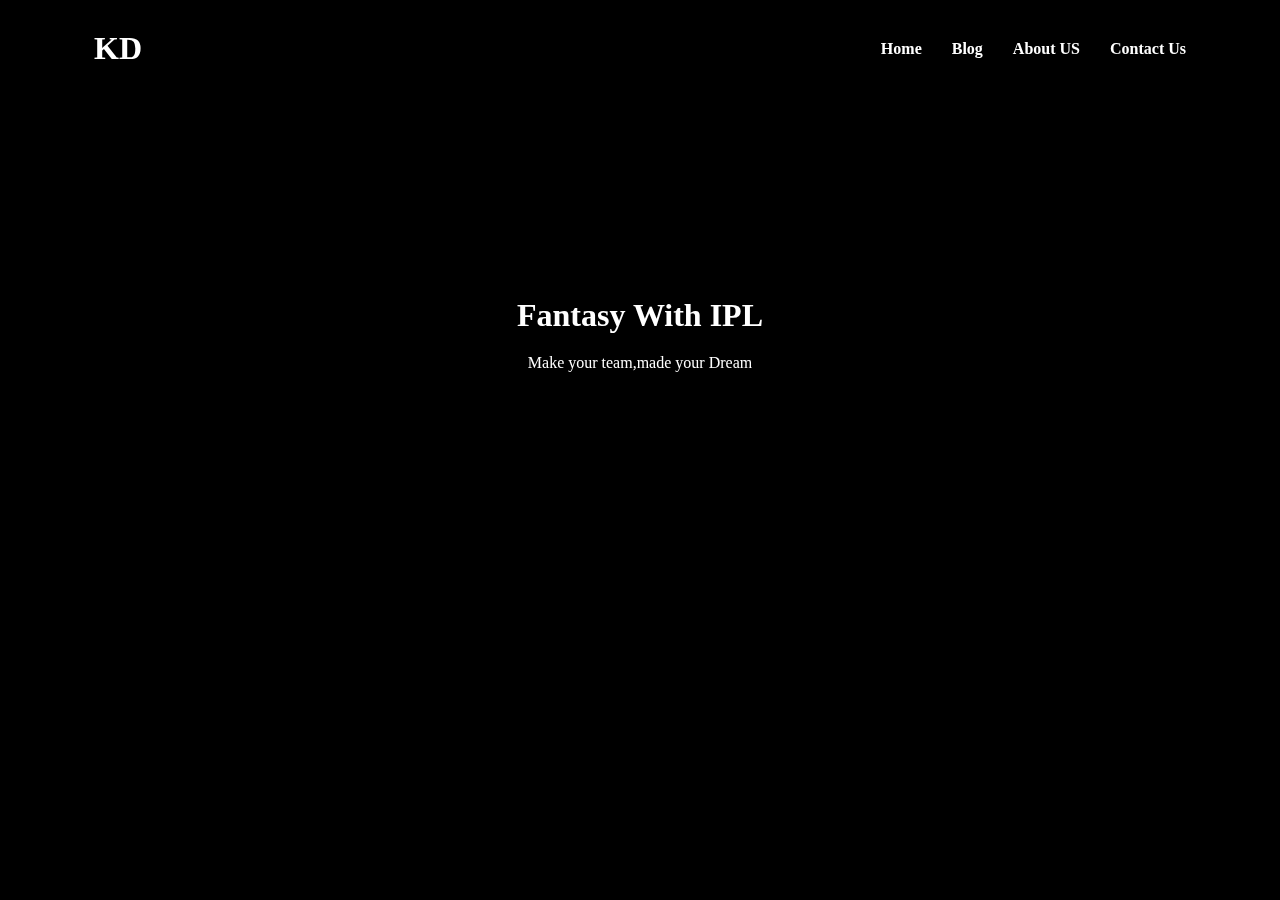
<file: templates/index.html>
<!DOCTYPE html>
<html lang="en">
<head>
    <meta charset="UTF-8">
    <meta http-equiv="X-UA-Compatible" content="IE=edge">
    <meta name="viewport" content="width=device-width, initial-scale=1.0">
    <!-- title -->
    <title>11Fantasy</title>
    <!-- CSS file -->
    <style>
        *{
    margin: 0;
    padding: 0;
    box-sizing: border-box;
   
}



.container{
    max-width: 1200px;
    width: 90%;
    margin: 0 auto;
}

body{
    width: 100vw;
    height: 100vh;
    position: fixed;
    background-color: #000;
    color: #fff;
    
}

a{
    text-decoration: none;
    color: #fff;
    font-weight: 900;
}

li{
    list-style: none;
}

header{
    margin-bottom: 200px;
    
}

nav{
    display: flex;
    justify-content: space-between;
    align-items: center;
    gap: 300;
    padding: 30px;
}

nav ul{
    display: flex;
    gap: 30px;
}

main{
    display: flex;
    flex-direction: column;
    gap: 20px;
    align-items: center;
    
}
    </style>
</head>
<body>
     <!-- started -->
    <!-- header -->
    <header>
        <!-- navigation -->
        
        <nav class="container">
            <h1 class="logo">KD</h1>
            <ul>
                <li><a href="/">Home</a></li>
                <li><a href="/blog">Blog</a></li>
                <li><a href="/about">About US</a></li>
                <li><a href="/contact">Contact Us</a></li>
            </ul>
        </nav>
    </header>

    <!-- main section -->
    <main class="container"> 
            <h1>Fantasy With IPL</h1>
            <p>Make your team,made your Dream</p>
    </main>
</body>
</html>
</file>
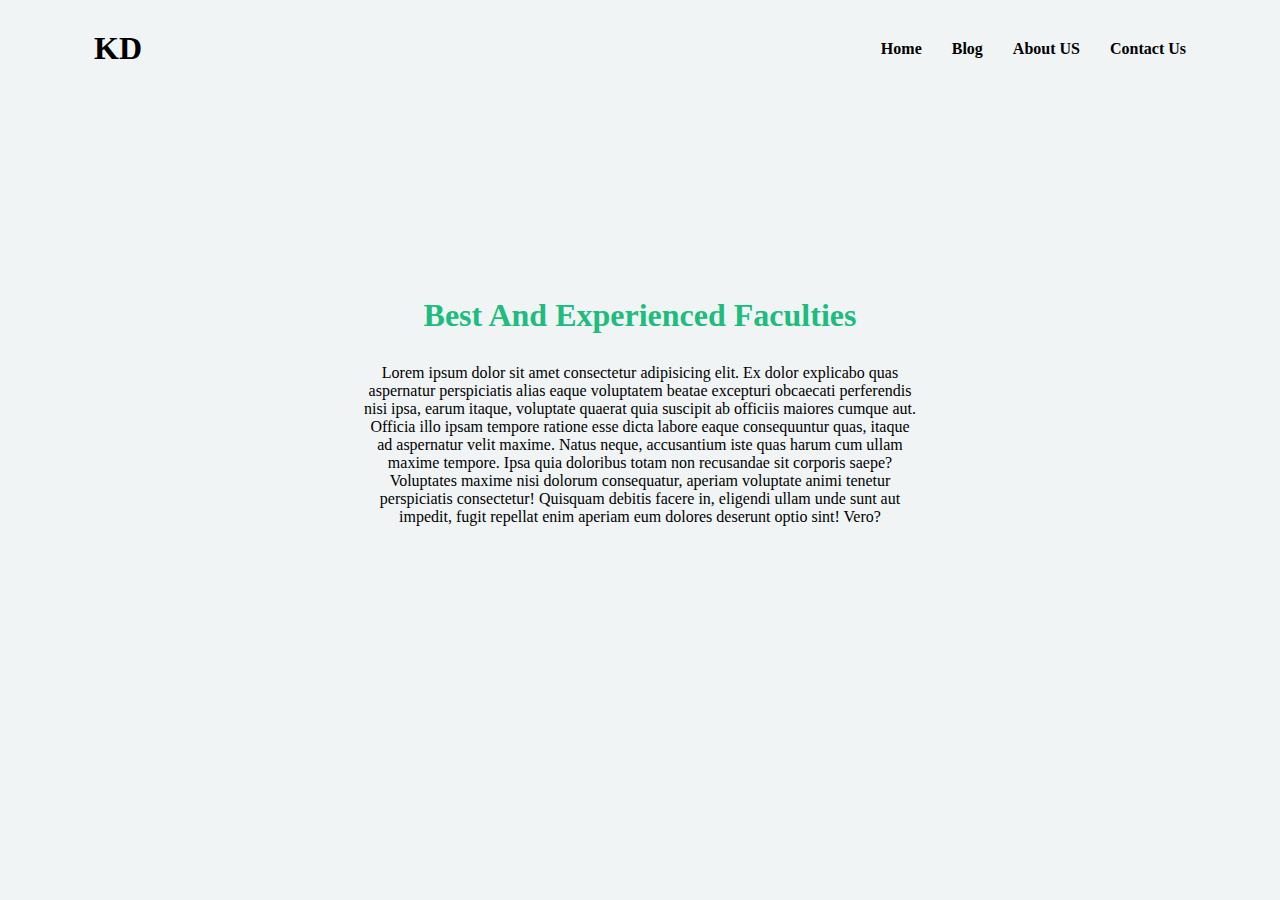
<file: templates/about.html>
<!DOCTYPE html>
<html lang="en">
<head>
    <meta charset="UTF-8">
    <meta http-equiv="X-UA-Compatible" content="IE=edge">
    <meta name="viewport" content="width=device-width, initial-scale=1.0">
    <!-- Project title -->
    <title>About</title>
    <!-- link external css -->
    <style>
        *{
    margin: 0;
    padding: 0;
    box-sizing: border-box;
    background-color: #f0f4f5;
}

.container{
    max-width: 1200px;
    width: 90%;
    margin: 0 auto;
}

body{
    width: 100vw;
    height: 100vh;
    position: fixed;
}

a{
    text-decoration: none;
    color: #000;
    font-weight: 900;
}

li{
    list-style: none;
}

header{
    margin-bottom: 200px;
}

nav{
    display: flex;
    justify-content: space-between;
    align-items: center;
    padding: 30px;
}

nav ul{
    display: flex;
    gap: 30px;
}

main{
    display: flex;
    flex-direction: column;
    align-items: center;
    gap: 30px;
    padding: 0 300px;
}

main h1{
    font-weight: 900;
    color: #20bc7e;
}

main p{
    text-align: center;
}

.details{
    display: flex;
    align-items: center;
    gap: 30px;
}

.detail{
    padding: 10px 40px;
    
    background-color: #f0f4f5;
    box-shadow: 0px 0px 15px #000;
}

.detail h2{
    color: #20bc7e;
}


    </style>
</head>
<body>
    <!-- started -->
    <!-- header -->
    <header>
        <!-- navigation -->
        <nav class="container">
            <h1 class="logo">KD</h1>
            <ul>
                <li><a href="/">Home</a></li>
                <li><a href="/blog">Blog</a></li>
                <li><a href="/about">About US</a></li>
                <li><a href="/contact">Contact Us</a></li>
            </ul>
        </nav>
    </header>

    <!-- main section -->
    <main class="container">
       <h1>Best And Experienced Faculties</h1>
       <p>Lorem ipsum dolor sit amet consectetur adipisicing elit. Ex dolor explicabo quas aspernatur perspiciatis alias eaque voluptatem beatae excepturi obcaecati perferendis nisi ipsa, earum itaque, voluptate quaerat quia suscipit ab officiis maiores cumque aut. Officia illo ipsam tempore ratione esse dicta labore eaque consequuntur quas, itaque ad aspernatur velit maxime. Natus neque, accusantium iste quas harum cum ullam maxime tempore. Ipsa quia doloribus totam non recusandae sit corporis saepe? Voluptates maxime nisi dolorum consequatur, aperiam voluptate animi tenetur perspiciatis consectetur! Quisquam debitis facere in, eligendi ullam unde sunt aut impedit, fugit repellat enim aperiam eum dolores deserunt optio sint! Vero?</p>

    </main>
</body>
</html>
</file>
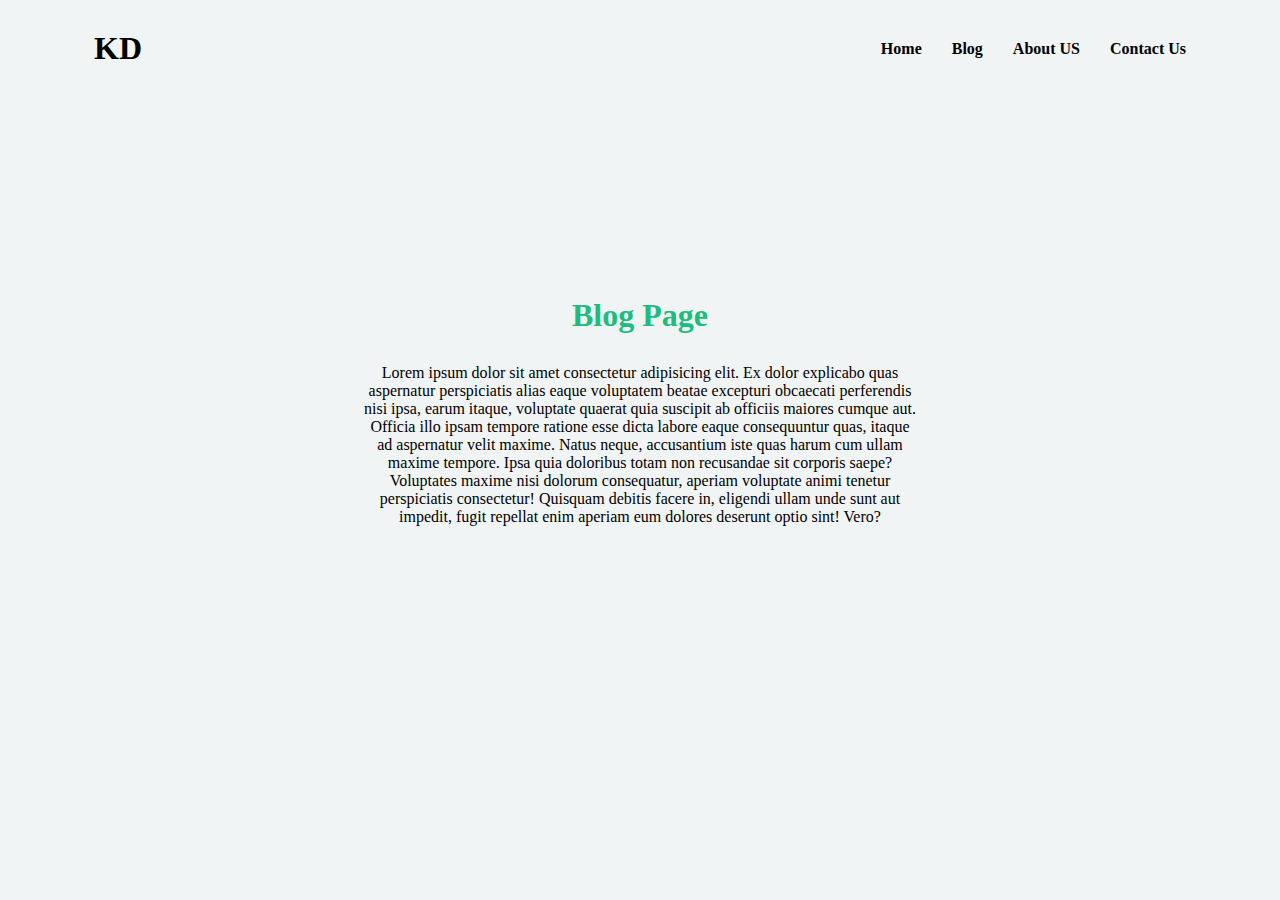
<file: templates/blog.html>
<!DOCTYPE html>
<html lang="en">
<head>
    <meta charset="UTF-8">
    <meta http-equiv="X-UA-Compatible" content="IE=edge">
    <meta name="viewport" content="width=device-width, initial-scale=1.0">
    <!-- Project title -->
    <title>About</title>
    <!-- link external css -->
    <style>
        *{
    margin: 0;
    padding: 0;
    box-sizing: border-box;
    background-color: #f0f4f5;
}

.container{
    max-width: 1200px;
    width: 90%;
    margin: 0 auto;
}

body{
    width: 100vw;
    height: 100vh;
    position: fixed;
}

a{
    text-decoration: none;
    color: #000;
    font-weight: 900;
}

li{
    list-style: none;
}

header{
    margin-bottom: 200px;
}

nav{
    display: flex;
    justify-content: space-between;
    align-items: center;
    padding: 30px;
}

nav ul{
    display: flex;
    gap: 30px;
}

main{
    display: flex;
    flex-direction: column;
    align-items: center;
    gap: 30px;
    padding: 0 300px;
}

main h1{
    font-weight: 900;
    color: #20bc7e;
}

main p{
    text-align: center;
}

.details{
    display: flex;
    align-items: center;
    gap: 30px;
}

.detail{
    padding: 10px 40px;
    
    background-color: #f0f4f5;
    box-shadow: 0px 0px 15px #000;
}

.detail h2{
    color: #20bc7e;
}


    </style>
</head>
<body>
    <!-- started -->
    <!-- header -->
    <header>
        <!-- navigation -->
        <nav class="container">
            <h1 class="logo">KD</h1>
            <ul>
                <li><a href="/">Home</a></li>
                <li><a href="/blog">Blog</a></li>
                <li><a href="/about">About US</a></li>
                <li><a href="/contact">Contact Us</a></li>
            </ul>
        </nav>
    </header>

    <!-- main section -->
    <main class="container">
       <h1>Blog Page</h1>
       <p>Lorem ipsum dolor sit amet consectetur adipisicing elit. Ex dolor explicabo quas aspernatur perspiciatis alias eaque voluptatem beatae excepturi obcaecati perferendis nisi ipsa, earum itaque, voluptate quaerat quia suscipit ab officiis maiores cumque aut. Officia illo ipsam tempore ratione esse dicta labore eaque consequuntur quas, itaque ad aspernatur velit maxime. Natus neque, accusantium iste quas harum cum ullam maxime tempore. Ipsa quia doloribus totam non recusandae sit corporis saepe? Voluptates maxime nisi dolorum consequatur, aperiam voluptate animi tenetur perspiciatis consectetur! Quisquam debitis facere in, eligendi ullam unde sunt aut impedit, fugit repellat enim aperiam eum dolores deserunt optio sint! Vero?</p>

    </main>
</body>
</html>
</file>
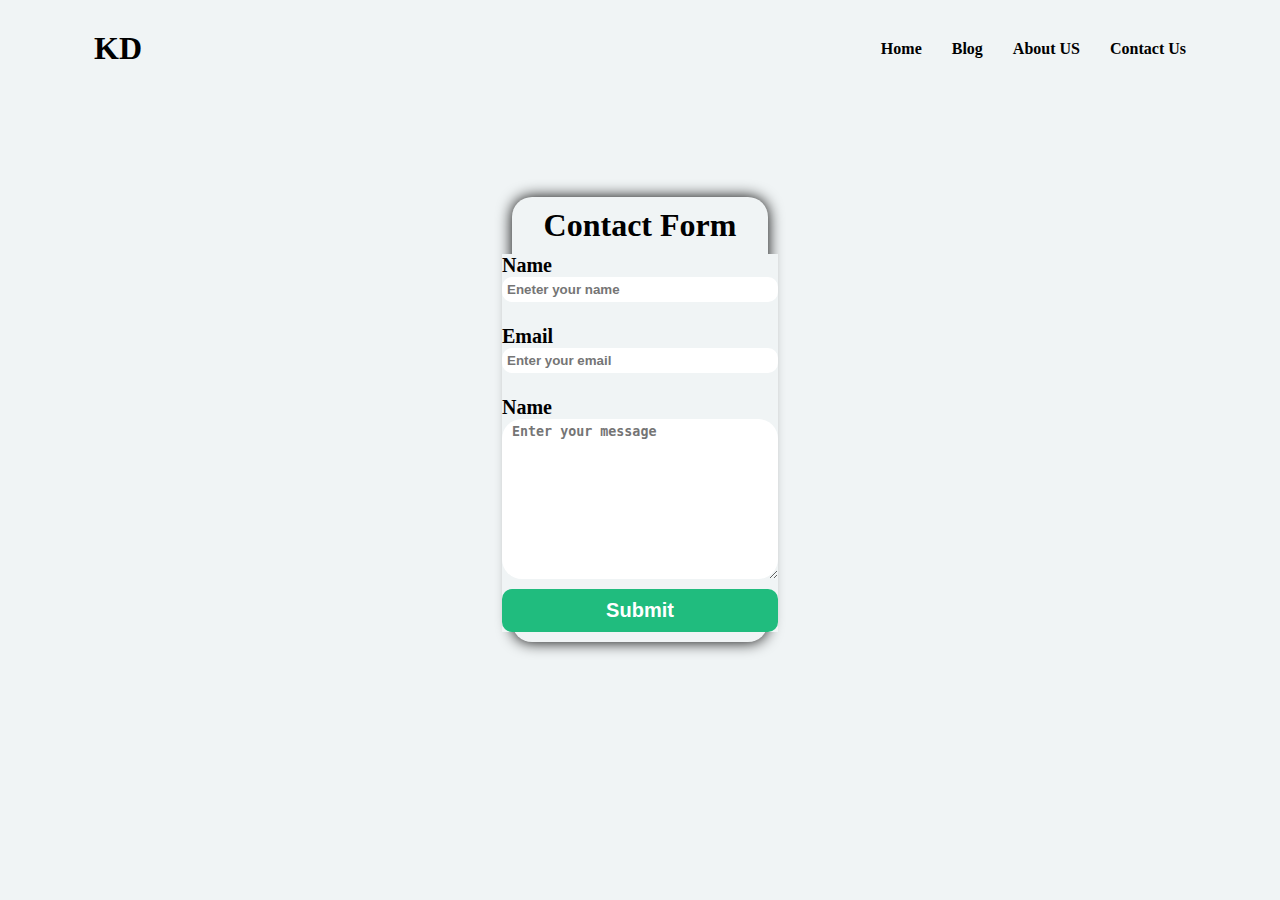
<file: templates/contact.html>
<!DOCTYPE html>
<html lang="en">
<head>
    <meta charset="UTF-8">
    <meta http-equiv="X-UA-Compatible" content="IE=edge">
    <meta name="viewport" content="width=device-width, initial-scale=1.0">
    <!-- title -->
    <title>Contact</title>
    <!-- CSS file -->
    <style>
        *{
    margin: 0;
    padding: 0;
    box-sizing: border-box;
    background-color: #f0f4f5;
}

.container{
    max-width: 1200px;
    width: 90%;
    margin: 0 auto;
}

body{
    width: 100vw;
    height: 100vh;
    position: fixed;
}

a{
    text-decoration: none;
    color: #000;
    font-weight: 900;
}

li{
    list-style: none;
}



nav{
    display: flex;
    justify-content: space-between;
    align-items: center;
    padding: 30px;

}

nav ul{
    display: flex;
    gap: 30px;
}

main{
    display: flex;
    flex-direction: column;
    box-shadow: 0px 0px 15px #000;
    /* border: 2px solid black; */
    align-items: center;
    padding: 10px 10px;
    background-color: #f0f4f5;
    width: 20%;
    /* height: 60%; */
    align-items: center;
    margin: 100px auto;
    border-radius: 20px;
}

main h1{
    margin-bottom: 10px;
    font-weight: 900;
}

form{
    display: flex;
    flex-direction: column;
    align-items: flex-start;
    font-size: 20px;
    font-weight: 900;
}

form input{
    padding: 5px 5px;
    width: 100%;
    background-color: #fff;
    border-radius: 10px;
    border: none;
    font-weight: 600;
}

form textarea{
    background-color: #fff;
    border: none;
    border-radius: 20px;
    padding: 5px 10px;
    font-weight: 600;
    margin-bottom: 10px;
}

form button{
    width: 100%;
    background-color: #20bc7e;
    padding: 10px 20px;
    font-size: 20px;
    color: #fff;
    font-weight: 700;
    border-radius: 10px;
    border: none;
}



    </style>
</head>
<body>
     <!-- started -->
    <!-- header -->
    <header>
        <!-- navigation -->
        
        <nav class="container">
            <h1 class="logo">KD</h1>
            <ul>
                <li><a href="/">Home</a></li>
                <li><a href="/blog">Blog</a></li>
                <li><a href="/about">About US</a></li>
                <li><a href="/contact">Contact Us</a></li>
            </ul>
        </nav>
    </header>

     <!-- main section -->
     <main >
        <h1>Contact Form</h1>
        <form action="">
            <label for="name">Name</label>
            <input type="text" name="name" id="name" placeholder="Eneter your name">
            <br>
            <label for="email">Email</label>
            <input type="email" name="email" id="email" placeholder="Enter your email">
            <br>
            <label for="message">Name</label>
            <textarea name="message" id="message" cols="30" rows="10" placeholder="Enter your message"></textarea>
            <button>Submit</button>
        </form>

      
    </main>
</body>
</html>
</file>
